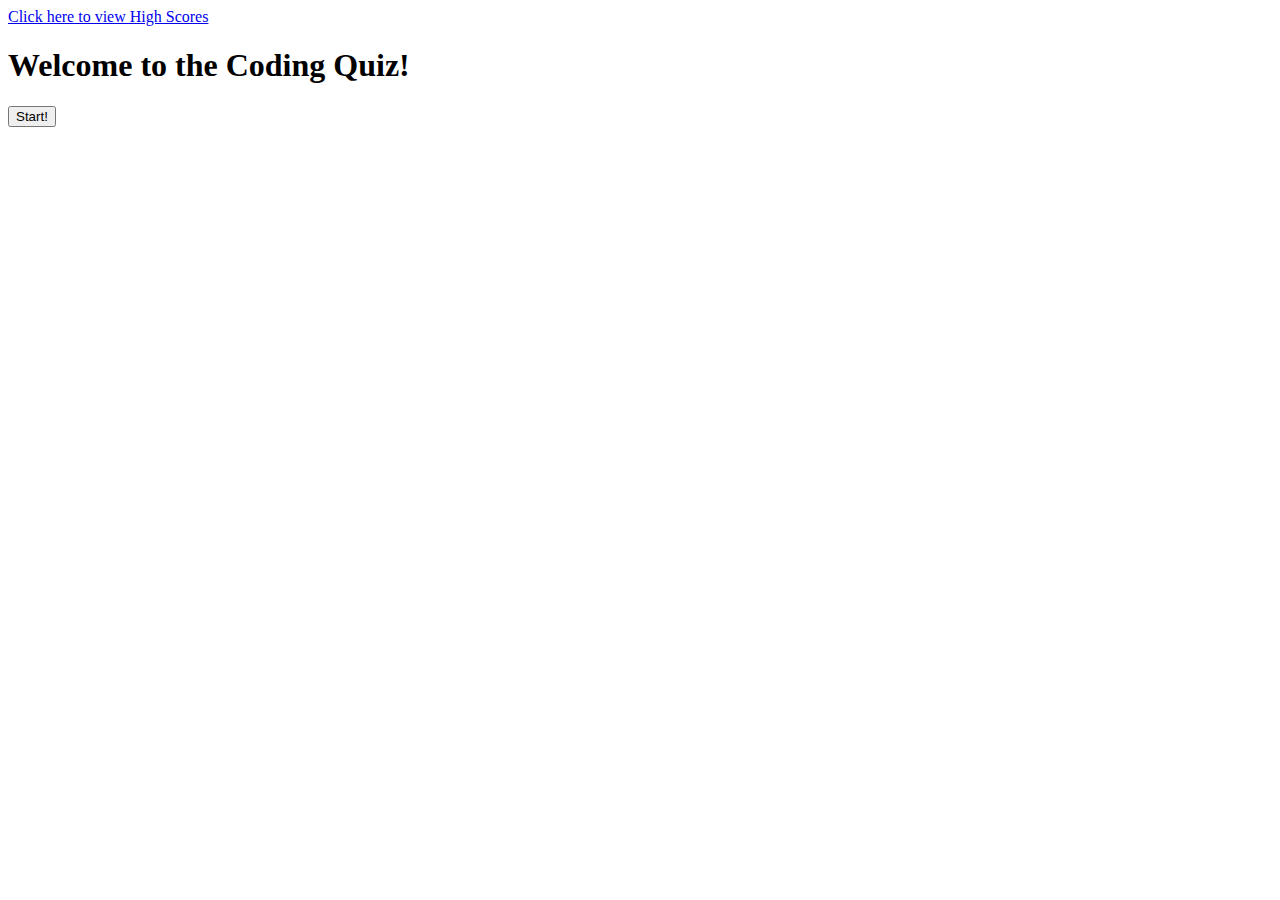
<file: index.html>
<!DOCTYPE html>
<html lang="en">
<head>
    <meta charset="UTF-8">
    <meta http-equiv="X-UA-Compatible" content="IE=edge">
    <meta name="viewport" content="width=device-width, initial-scale=1.0">
    <title>Document</title>
    <link rel="stylesheet" href="./assets/css/style.css">
</head>
<body>
    <main>
        <nav>
            <a href="./highscores.html">Click here to view High Scores</a>
            <div id='timer' class="hidden">
              <span id="time"></span>
            </div>
           
        </nav>
        
        <div id="start-page">
            <h1>Welcome to the Coding Quiz!</h1>
            <button class="btn" id="start-button">Start!</button>
        </div>

        <div id="question-page" class="hidden">
            <div id="">
                <h1 id="question-title"></h1>
                <ul id="choices-list"></ul>
            </div>
            <div>
                <p id="feedback"></p>
            </div>
        </div>

        <div id="score-page" class="hidden">
            <h1>Final score: <span id="finalScore">00</span></h1>

            <p>Enter initials below and hit 'save'</p>
            <form id="highscoreForm">
                <label for="initials-input">Initials:</label>
                <input type="text" id="initials-label" name="initials-label">
                <button type="submit" id="submit-button">Save</button>
            </form>
        </div>        
    </main>
    <!-- js stuff -->
    <script src="./assets/js/script.js"></script>
</body>
</html>
</file>
<file: assets/css/style.css>
.hidden {
    display: none;
    visibility: hidden;
};

.show {
    display: block;
    visibility: visible;
}
</file>
